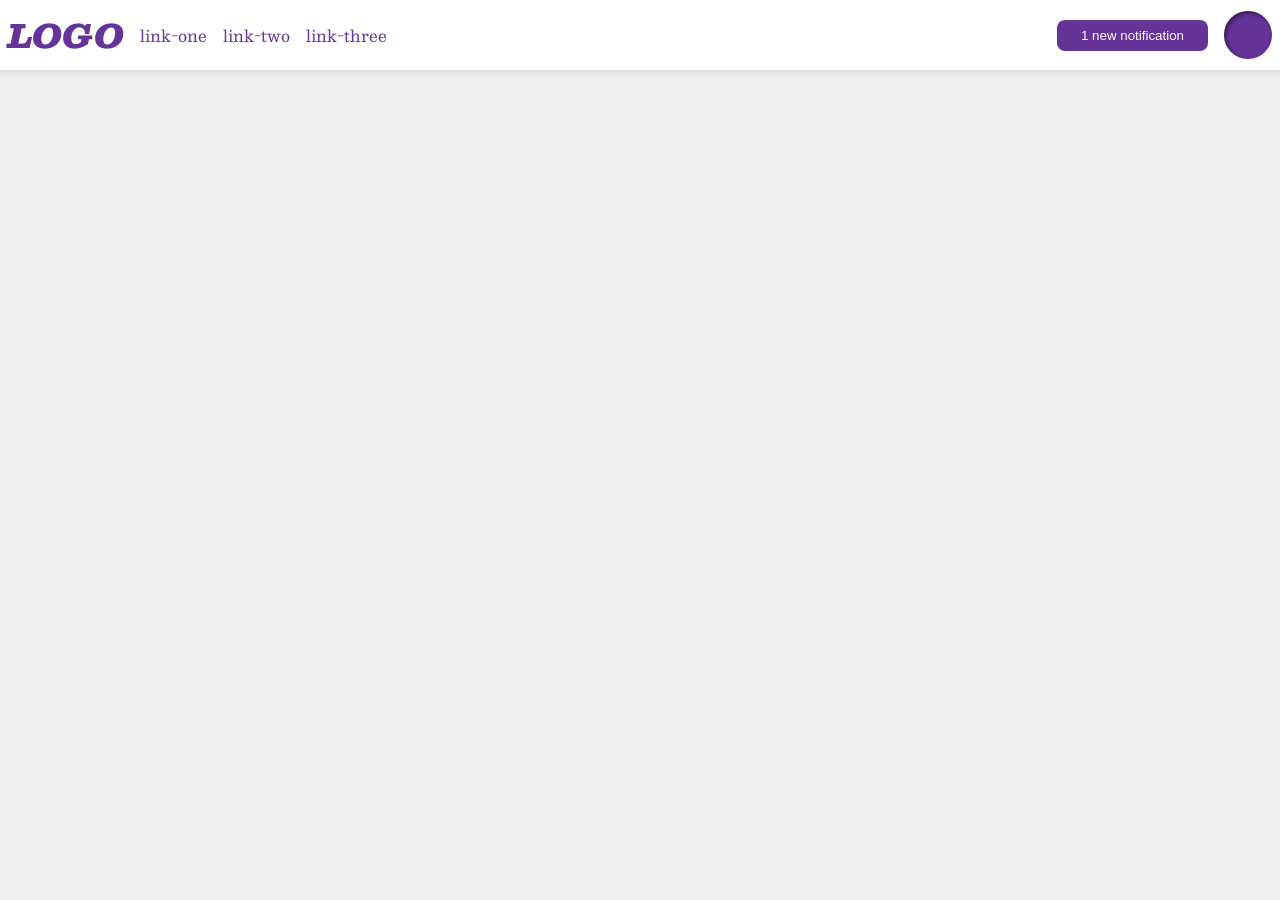
<file: foundations/flex/03-flex-header-2/index.html>
<!DOCTYPE html>
<html lang="en">
  <head>
    <meta charset="UTF-8">
    <meta http-equiv="X-UA-Compatible" content="IE=edge">
    <meta name="viewport" content="width=device-width, initial-scale=1.0">
    <title>Flex Header 2</title>
    <link rel="stylesheet" href="style.css">
  </head>
  <body>
    <div class="header">
      <div class=left>
        <div class="logo">
          LOGO
          </div>
          <ul class="links">
            <li><a href="https://google.com">link-one</a></li>
            <li><a href="https://google.com">link-two</a></li>
            <li><a href="https://google.com">link-three</a></li>
          </ul>
      </div>
      <div class="right">
        <button class="notifications">
          1 new notification
        </button>
        <div class="profile-image"></div>
      </div>
    </div>
  </body>
</html>
</file>
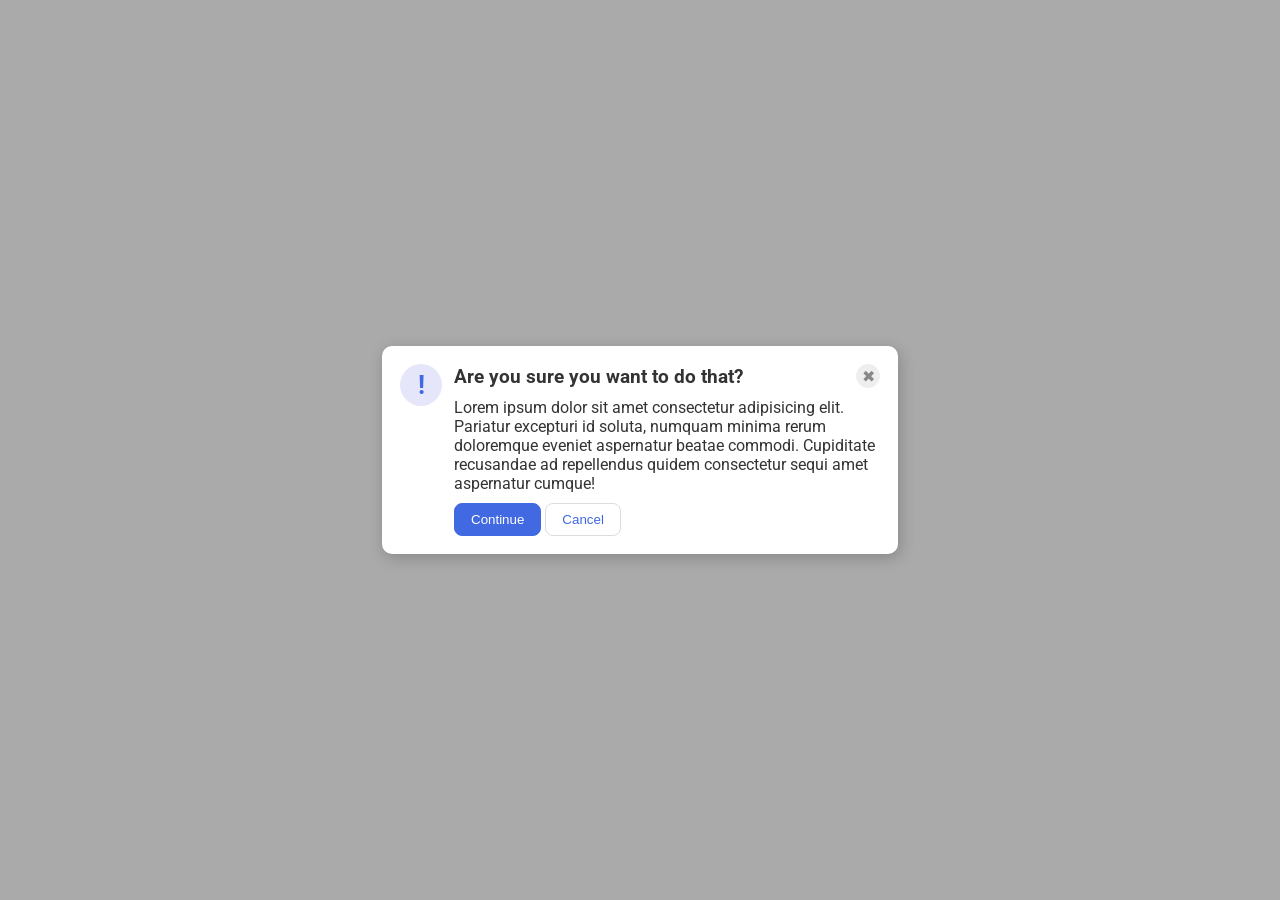
<file: foundations/flex/05-flex-modal/index.html>
<!DOCTYPE html>
<html lang="en">
  <head>
    <meta charset="UTF-8">
    <meta http-equiv="X-UA-Compatible" content="IE=edge">
    <meta name="viewport" content="width=device-width, initial-scale=1.0">
    <link rel="stylesheet" href="style.css">
    <title>Modal</title>
  </head>
  <body>
    

    <div class="modal">
      <div class="icon">!</div>

      <div class="icon-rest">
        <div class="second">
          <div class="header">Are you sure you want to do that?</div>
          <button class="close-button">✖</button>
        </div>
    
        <div class="text">Lorem ipsum dolor sit amet consectetur adipisicing elit. Pariatur excepturi id soluta, numquam minima rerum doloremque eveniet aspernatur beatae commodi. Cupiditate recusandae ad repellendus quidem consectetur sequi amet aspernatur cumque!</div>
        
        <div>
          <button class="continue">Continue</button>
          <button class="cancel">Cancel</button>
        </div>
      </div>
     
    </div>
  </body>
</html>
</file>
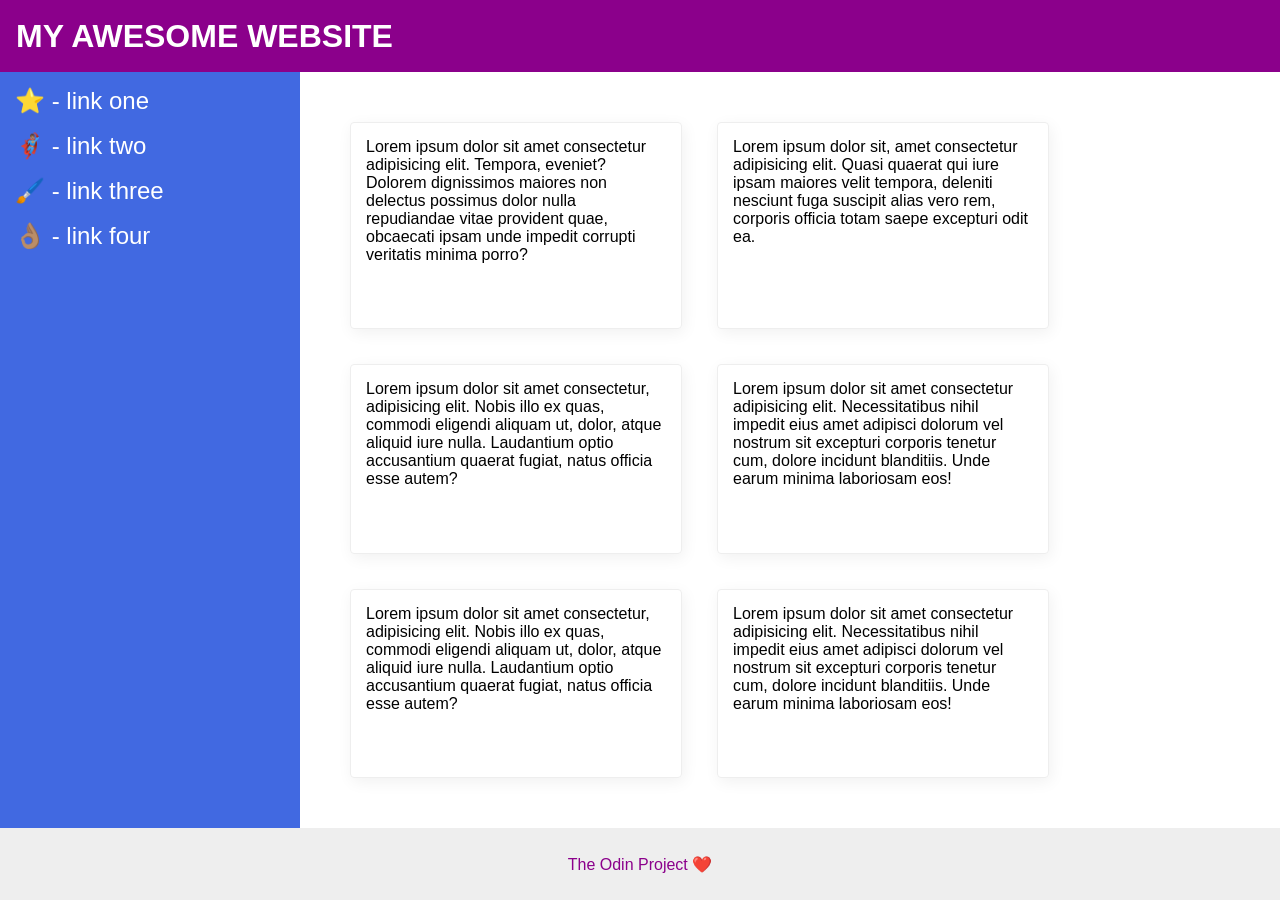
<file: foundations/flex/07-flex-layout-2/index.html>
<!DOCTYPE html>
<html lang="en">
  <head>
    <meta charset="UTF-8">
    <meta http-equiv="X-UA-Compatible" content="IE=edge">
    <meta name="viewport" content="width=device-width, initial-scale=1.0">
    <title>The Holy Grail</title>
    <link rel="stylesheet" href="style.css">
  </head>
  <body>
    <div class="header">
      MY AWESOME WEBSITE
    </div>
    
    <div class="full-content">
      <div class="sidebar">
        <ul>
          <li><a href="#">⭐ - link one</a></li>
          <li><a href="#">🦸🏽‍♂️ - link two</a></li>
          <li><a href="#">🖌️ - link three</a></li>
          <li><a href="#">👌🏽 - link four</a></li>
        </ul>
      </div>

      <div class="content">
        <div class="card">Lorem ipsum dolor sit amet consectetur adipisicing elit. Tempora, eveniet? Dolorem dignissimos maiores non delectus possimus dolor nulla repudiandae vitae provident quae, obcaecati ipsam unde impedit corrupti veritatis minima porro?</div>
        <div class="card">Lorem ipsum dolor sit, amet consectetur adipisicing elit. Quasi quaerat qui iure ipsam maiores velit tempora, deleniti nesciunt fuga suscipit alias vero rem, corporis officia totam saepe excepturi odit ea.</div>
        <div class="card">Lorem ipsum dolor sit amet consectetur, adipisicing elit. Nobis illo ex quas, commodi eligendi aliquam ut, dolor, atque aliquid iure nulla. Laudantium optio accusantium quaerat fugiat, natus officia esse autem?</div>
        <div class="card">Lorem ipsum dolor sit amet consectetur adipisicing elit. Necessitatibus nihil impedit eius amet adipisci dolorum vel nostrum sit excepturi corporis tenetur cum, dolore incidunt blanditiis. Unde earum minima laboriosam eos!</div>
        <div class="card">Lorem ipsum dolor sit amet consectetur, adipisicing elit. Nobis illo ex quas, commodi eligendi aliquam ut, dolor, atque aliquid iure nulla. Laudantium optio accusantium quaerat fugiat, natus officia esse autem?</div>
        <div class="card">Lorem ipsum dolor sit amet consectetur adipisicing elit. Necessitatibus nihil impedit eius amet adipisci dolorum vel nostrum sit excepturi corporis tenetur cum, dolore incidunt blanditiis. Unde earum minima laboriosam eos!</div>
      </div>
    </div>
    
    <div class="footer">
      The Odin Project ❤️
    </div>
  </body>
</html>
</file>
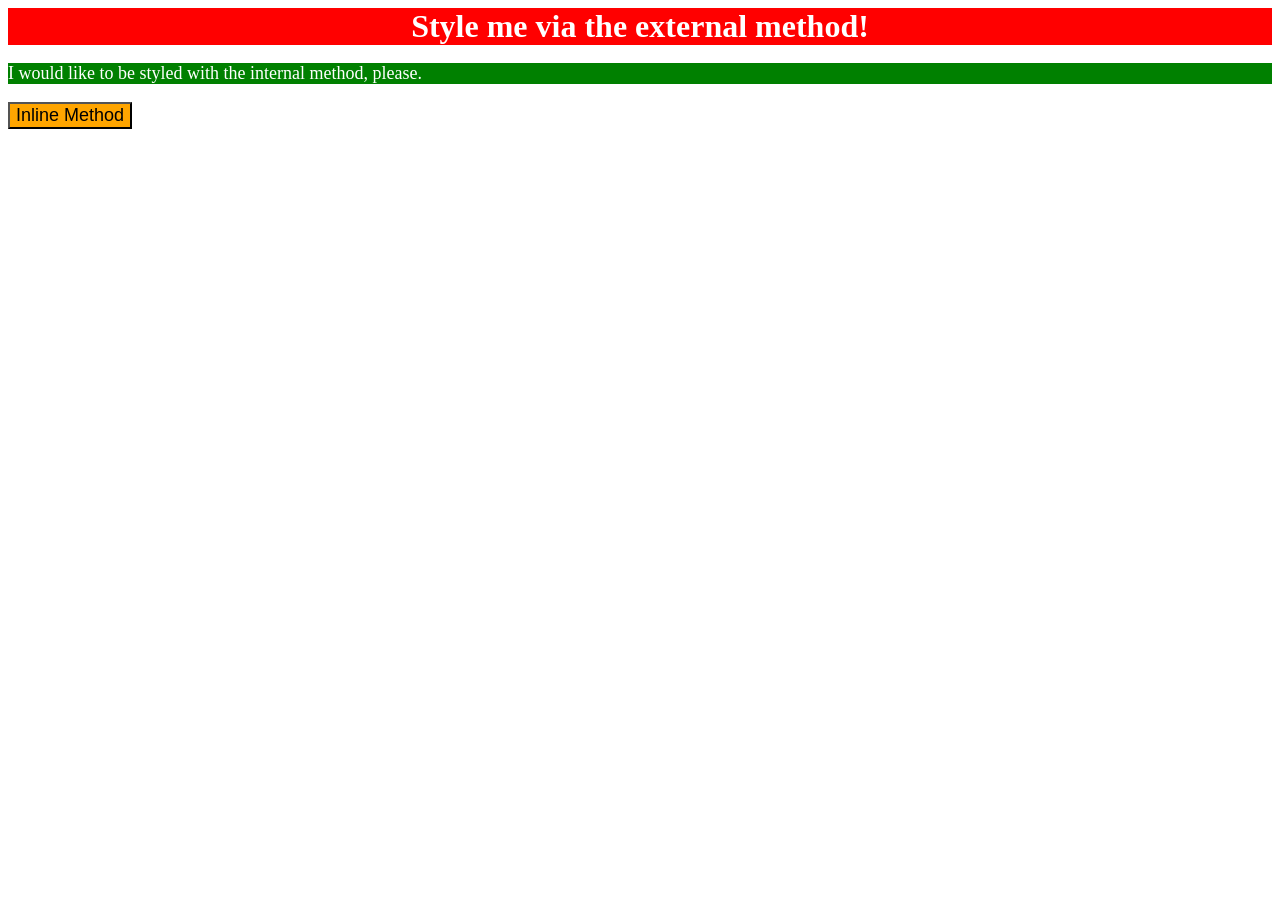
<file: foundations/intro-to-css/01-css-methods/index.html>
<!DOCTYPE html>
<html lang="en">
  <head>
    <meta charset="UTF-8">
    <meta http-equiv="X-UA-Compatible" content="IE=edge">
    <meta name="viewport" content="width=device-width, initial-scale=1.0">
    <title>Methods for Adding CSS</title>
    <link rel="stylesheet" href="style.css">
    <style>
      p {
        background-color: green;
        color: white;
        font-size: 18px;
      }
    </style>
  </head>
  <body>
    <div>Style me via the external method!</div>
    <p>I would like to be styled with the internal method, please.</p>
    <button style="background-color: orange; font-size: 18px;">Inline Method</button>
  </body>
</html>
</file>
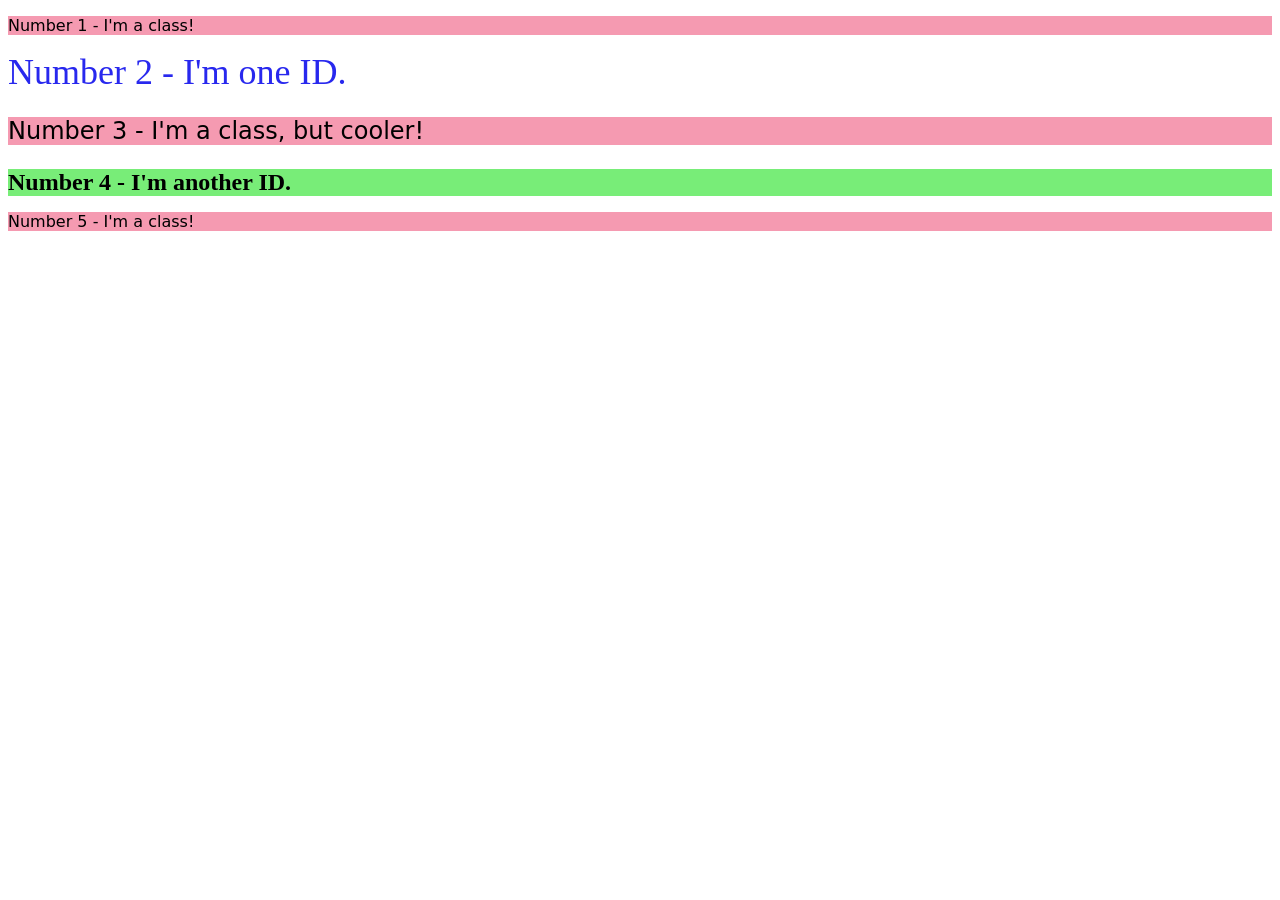
<file: foundations/intro-to-css/02-class-id-selectors/index.html>
<!DOCTYPE html>
<html lang="en">
  <head>
    <meta charset="UTF-8">
    <meta http-equiv="X-UA-Compatible" content="IE=edge">
    <meta name="viewport" content="width=device-width, initial-scale=1.0">
    <title>Class and ID Selectors</title>
    <link rel="stylesheet" href="style.css">
  </head>
  <body>
    <p class="odd">Number 1 - I'm a class!</p>
    <div id="second">Number 2 - I'm one ID.</div>
    <p class="odd third">Number 3 - I'm a class, but cooler!</p>
    <div id="fourth">Number 4 - I'm another ID.</div>
    <p class="odd">Number 5 - I'm a class!</p>
  </body>
</html>
</file>
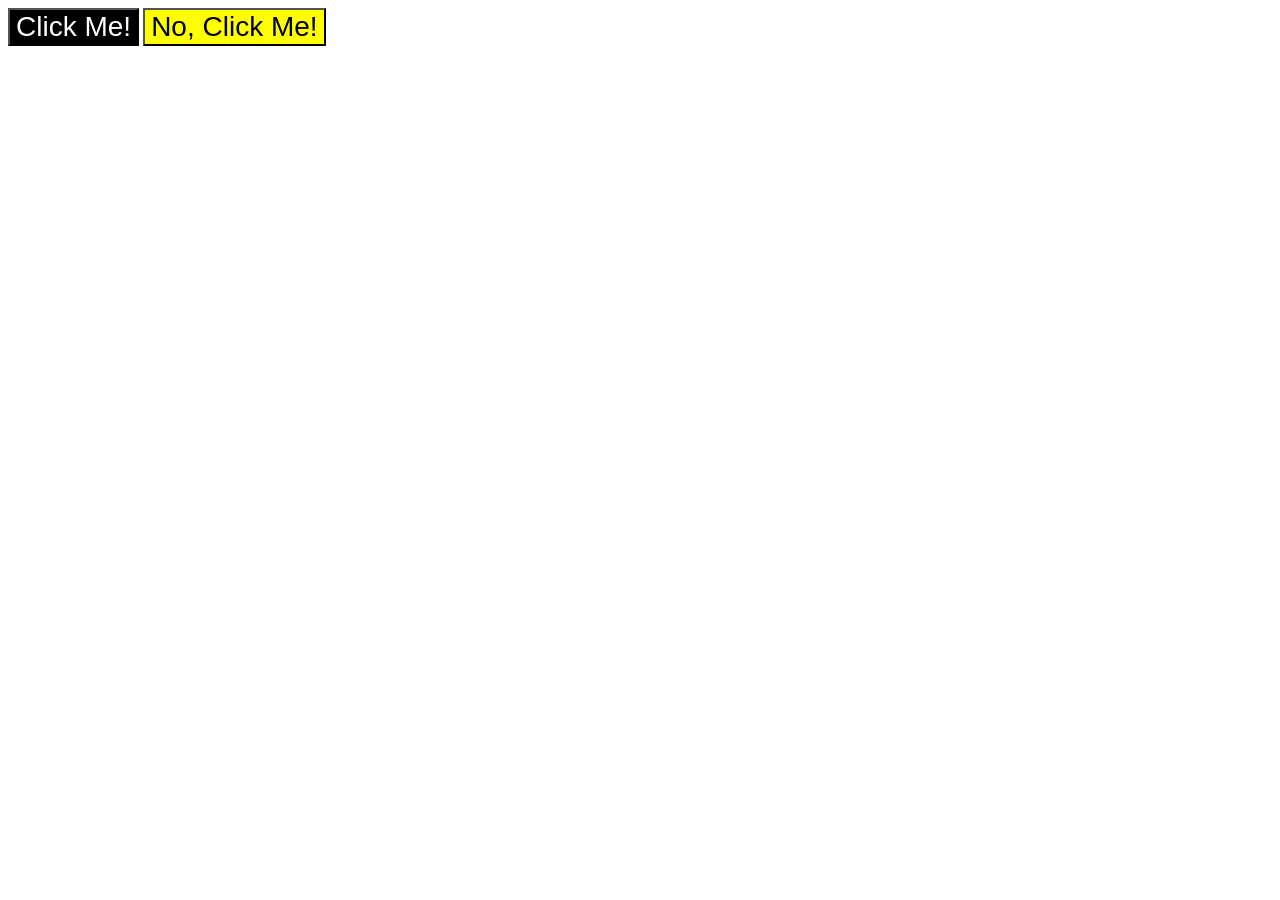
<file: foundations/intro-to-css/03-grouping-selectors/index.html>
<!DOCTYPE html>
<html lang="en">
  <head>
    <meta charset="UTF-8">
    <meta http-equiv="X-UA-Compatible" content="IE=edge">
    <meta name="viewport" content="width=device-width, initial-scale=1.0">
    <title>Grouping Selectors</title>
    <link rel="stylesheet" href="style.css">
  </head>
  <body>
    <button class="first">Click Me!</button>
    <button class="second">No, Click Me!</button>
  </body>
</html>
</file>
<file: foundations/flex/03-flex-header-2/style.css>
/* this is some magical font-importing.  
you'll learn about it later. */
@import url('https://fonts.googleapis.com/css2?family=Besley:ital,wght@0,400;1,900&display=swap');

body {
  margin: 0;
  background: #eee;
  font-family: Besley, serif;
}

.header {
  background: white;
  border-bottom: 1px solid #ddd;
  box-shadow: 0 0 8px rgba(0,0,0,.1);
  display: flex;
  padding: 8px;
  justify-content: space-between;
}

.profile-image {
  background: rebeccapurple;
  box-shadow: inset 2px 2px 4px rgba(0,0,0,.5);
  border-radius: 50%;
  width: 48px;
  height: 48px;
}

.logo {
  color: rebeccapurple;
  font-size: 32px;
  font-weight: 900;
  font-style: italic;
}

button {
  border: none;
  border-radius: 8px;
  background: rebeccapurple;
  color: white;
  padding: 8px 24px;
}

a {
  /* this removes the line under our links */
  text-decoration: none;
  color: rebeccapurple;
}

ul {
  list-style-type: none;
  display: flex;
  padding: 0;
  margin: 0;
  gap: 16px;
}

.left, .right {
  display: flex;
  gap: 16px;
  align-items: center;
}
</file>
<file: foundations/flex/05-flex-modal/style.css>
@import url('https://fonts.googleapis.com/css2?family=Roboto:wght@400;700&display=swap');

html, body {
  height: 100%;
}

body {
  font-family: Roboto, sans-serif;
  margin: 0;
  background: #aaa;
  color: #333;
  /* I'll give you this one for free lol */
  display: flex;
  align-items: center;
  justify-content: center;
}

.modal {
  background: white;
  width: 480px;
  border-radius: 10px;
  box-shadow: 2px 4px 16px rgba(0,0,0,.2);
  display: flex;
  padding: 18px;
  gap: 8px;
}

.icon {
  color: royalblue;
  font-size: 26px;
  font-weight: 700;
  background: lavender;
  width: 42px;
  height: 42px;
  border-radius: 50%;
  display: flex;
  align-items: center;
  justify-content: center;
  flex-shrink: 0;
  margin-right: 4px;
}

.close-button {
  background: #eee;
  border-radius: 50%;
  color: #888;
  font-weight: 400;
  font-size: 16px;
  height: 24px;
  width: 24px;
  display: flex;
  align-items: center;
  justify-content: center;
  border: 1px solid #eee;
  padding: 0;
}

button {
  cursor: pointer;
  padding: 8px 16px;
  border-radius: 8px;
}

button.continue {
  background: royalblue;
  border: 1px solid royalblue;
  color: white;
}

button.cancel {
  background: white;
  border: 1px solid #ddd;
  color: royalblue;
}

.second {
  display: flex;
  flex-direction: row;
  justify-content: space-between;
  align-items: flex-end;
}
.icon-rest {
  display: flex;
  flex-direction: column;
  gap: 10px;
}
.header {
  font-weight: bolder;
  font-size: larger;
}
</file>
<file: foundations/flex/07-flex-layout-2/style.css>
body {
  font-family: -apple-system, BlinkMacSystemFont, 'Segoe UI', Roboto, Oxygen, Ubuntu, Cantarell, 'Open Sans', 'Helvetica Neue', sans-serif;
  margin: 0;
  min-height: 100vh;
  display: flex;
  flex-direction: column;
  justify-content: space-between;
}

.header {
  height: 72px;
  background: darkmagenta;
  color: white;
  font-weight: 900;
  font-size: 32px;
  display: flex;
  align-items:center;
  padding-left: 16px;
}

.footer {
  height: 72px;
  background: #eee;
  color: darkmagenta;
}

.sidebar {
  width: 300px;
  background: royalblue;
  box-sizing: border-box;
}

.card {
  border: 1px solid #eee;
  box-shadow: 2px 4px 16px rgba(0,0,0,.06);
  border-radius: 4px;
  flex-basis: 300px;
  font-weight: 400;
  padding: 15px;
  padding-bottom: 20px;
}

.content {
  display: flex;
  flex-flow: row wrap;
  gap: 35px;
  margin: 50px;
}

.full-content {
  display: flex;
  flex-direction: row;
  flex-grow: 1;
}

.footer {
  display: flex;
  align-items: center;
  justify-content: center;
}

a {
  text-decoration: none;
  color: white;
}

ul {
  list-style-type: none;
  display: flex;
  flex-direction: column;
  gap: 17px;
  font-size: 24px;
  margin: 0;
  padding: 0;
}

.sidebar {
  display: flex;
  width: 300px;
  flex-shrink: 0;
  padding: 15px;
}
</file>
<file: foundations/intro-to-css/01-css-methods/style.css>
div {
    background-color: red;
    color: white;
    font-size: 32px;
    text-align: center;
    font-weight: bold;
}
</file>
<file: foundations/intro-to-css/02-class-id-selectors/style.css>
/* Add CSS Styling */

.odd {
    background-color: #f59ab1;
    font-family: Verdana, 'DejaVu Sans', sans-serif;
}

#second {
    color: rgb(40, 40, 238);
    font-size: 36px;
}

.third {
    font-size: 24px;
}

#fourth {
    background-color: hsl(120, 77%, 70%);
    font-size: 24px;
    font-weight: bold;
}
</file>
<file: foundations/intro-to-css/03-grouping-selectors/style.css>
/* Add CSS Styling */

.first {
    background-color: #000000;
    color: white;
}

.second {
    background-color: rgb(255, 255, 0);
}

.first,
.second {
    font-size: 28px;
    font-family: 'Helvetica', 'TImes New Roman', 'sans-serif';
}
</file>
